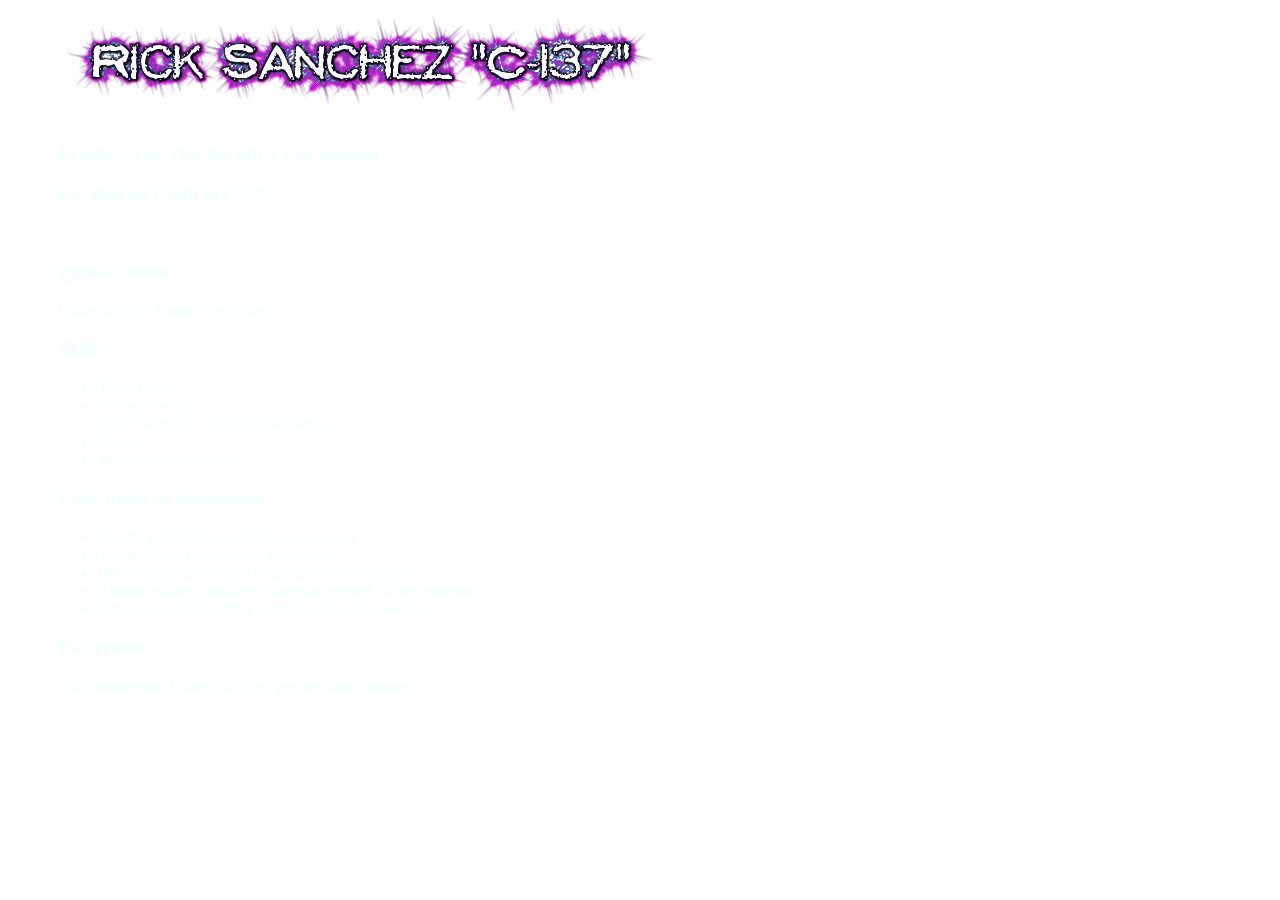
<file: index.html>
<!DOCTYPE html>
<link rel="stylesheet" type="text/css" href="style.css">

<html>
    <head>
        <title>
            Rick Sanchez Resume
        </title>
    </head>

    <body>
        <img src="rick_sanchez_cool_text.png" alt="cooltext.com"/>
        <h3>I contact you; Not the other way around</h3>
        <h3>Located on Earth in C-137</h3><br>
        

        <h3>Qualifications</h3>
        <p>University of I Know Everything. </p>

        <h3>Skills</h3>
        <ul>
            <li>Time Travel</li>
            <li>Awesomeness</li>
            <li>Best "Grandpa" in all the Multiverses</li>
            <li><em>Buuuurp</em></li>
            <li>Microverse Creation</li>
        </ul>

        <h3>Unbeatable Achievements</h3>
        <ul>
            <li>Escaping the Galactic Federation Prison</li>
            <li>Taking down the Galactic Federation</li>
            <li>Destroying those stupid Council of Ricks pricks</li>
            <li>Almost maybe considered sacrifing myself for my granson</li>
            <li>Ran a successful startup against Satans best wishes</li>
        </ul>

        <h3>References</h3>
        <p>Call Birdperson! I dare you! He's got my back! <em>Buuurp</em></p>
    </body>
</html>
</file>
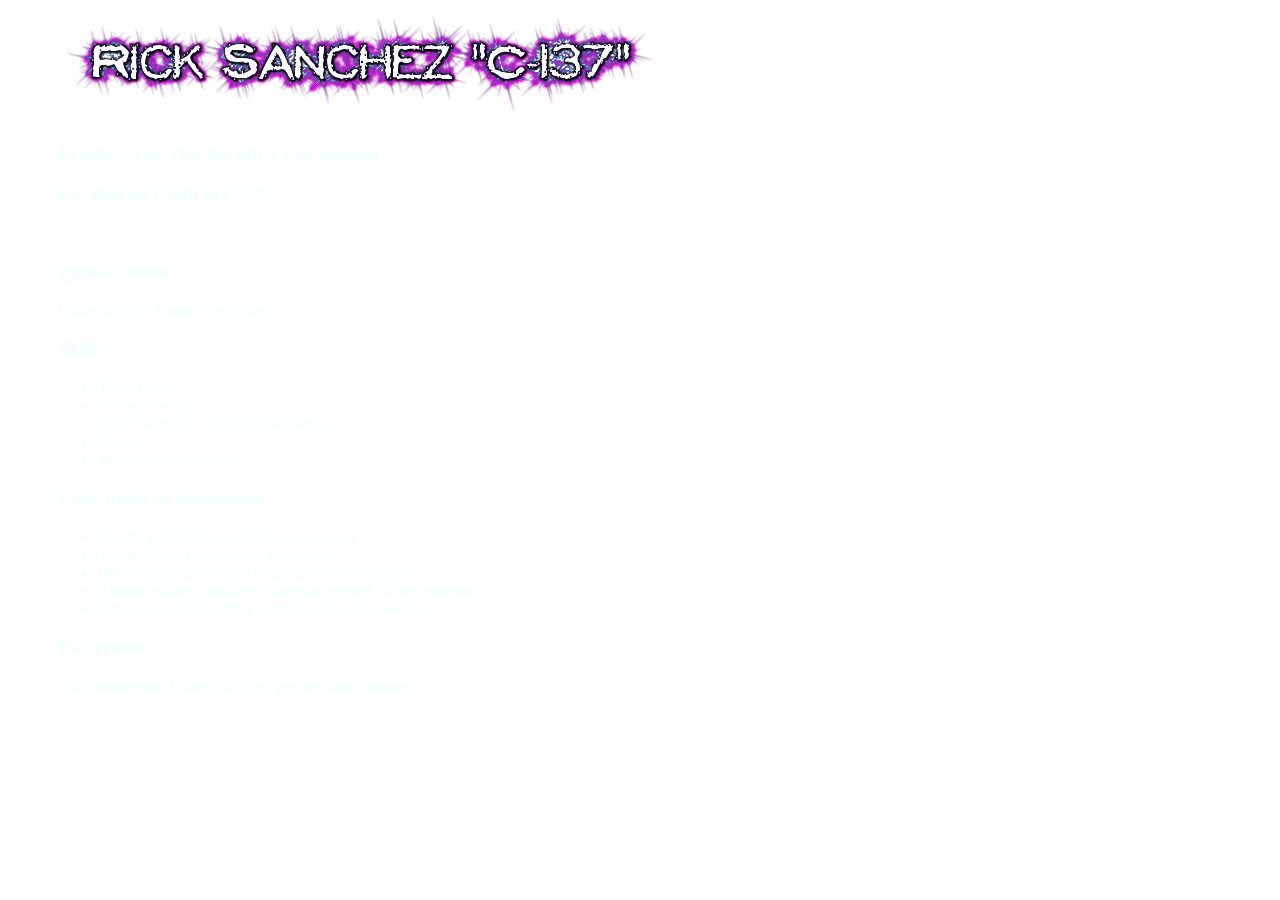
<file: resume_index.html>
<!DOCTYPE html>
<link rel="stylesheet" type="text/css" href="style.css">

<html>
    <head>
        <title>
            Rick Sanchez Resume
        </title>
    </head>

    <body>
        <img src="rick_sanchez_cool_text.png" alt="cooltext.com"/>
        <h3>I contact you; Not the other way around</h3>
        <h3>Located on Earth in C-137</h3><br>
        

        <h3>Qualifications</h3>
        <p>University of I Know Everything. </p>

        <h3>Skills</h3>
        <ul>
            <li>Time Travel</li>
            <li>Awesomeness</li>
            <li>Best "Grandpa" in all the Multiverses</li>
            <li><em>Buuuurp</em></li>
            <li>Microverse Creation</li>
        </ul>

        <h3>Unbeatable Achievements</h3>
        <ul>
            <li>Escaping the Galactic Federation Prison</li>
            <li>Taking down the Galactic Federation</li>
            <li>Destroying those stupid Council of Ricks pricks</li>
            <li>Almost maybe considered sacrifing myself for my granson</li>
            <li>Ran a successful startup against Satans best wishes</li>
        </ul>

        <h3>References</h3>
        <p>Call Birdperson! I dare you! He's got my back! <em>Buuurp</em></p>
    </body>
</html>
</file>
<file: style.css>
html{
    background: url("https://cdn.clipart.email/abd454a8332ea3855737dd85ee5e996c_rick-and-morty-wallpaper-set-album-on-imgur_1080-1920.jpeg#.XWmfu8VxGuk.link");
    background-repeat: no-repeat;
    background-size: 850px 850px;
    color: azure;
    padding-left: 50px;
}
</file>
